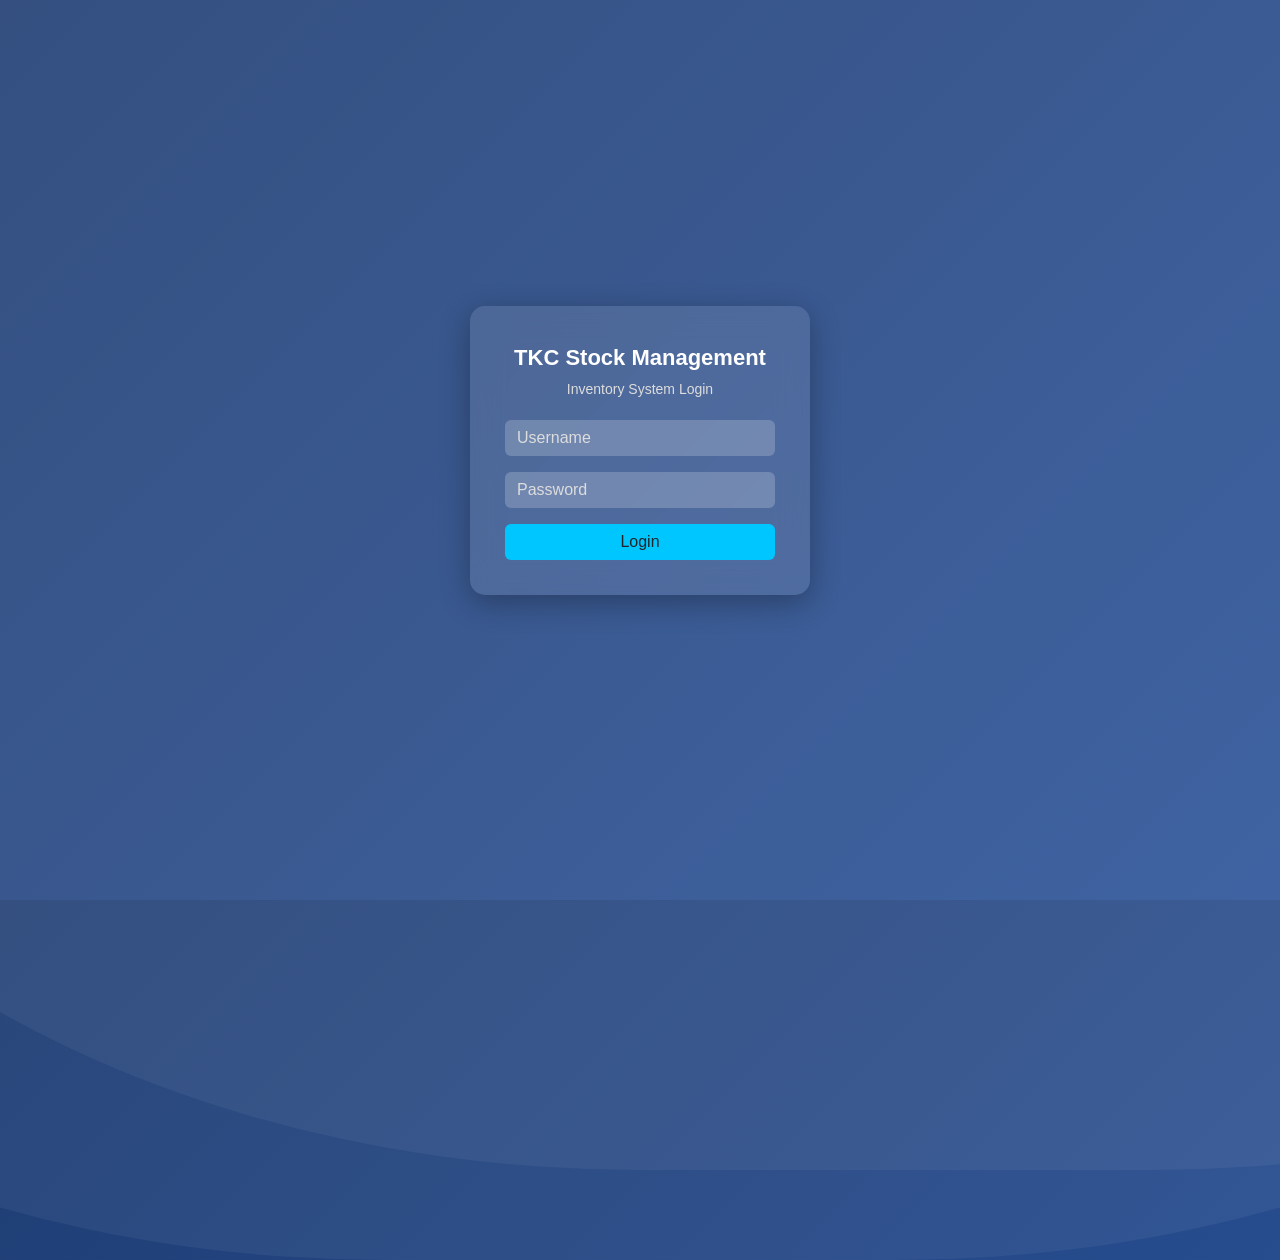
<file: invent/index.html>
<!DOCTYPE html>
<html>
<head>
  <title>TKC Stock Management</title>
  <meta name="viewport" content="width=device-width, initial-scale=1">

  <link href="https://cdn.jsdelivr.net/npm/bootstrap@5.3.0/dist/css/bootstrap.min.css" rel="stylesheet">

  <style>
    body {
      height: 100vh;
      margin: 0;
      font-family: 'Segoe UI', sans-serif;
      background: linear-gradient(135deg, #1e3c72, #2a5298);
      overflow: hidden;
      display: flex;
      align-items: center;
      justify-content: center;
    }

    /* animated background waves */
    .wave {
      position: absolute;
      width: 200%;
      height: 200%;
      background: rgba(255,255,255,0.05);
      border-radius: 40%;
      animation: waveMove 12s infinite linear;
    }

    .wave:nth-child(1) {
      top: -60%;
      left: -50%;
    }

    .wave:nth-child(2) {
      top: -70%;
      left: -30%;
      animation-duration: 18s;
    }

    @keyframes waveMove {
      0% { transform: rotate(0deg); }
      100% { transform: rotate(360deg); }
    }

    /* glass card */
    .login-card {
      position: relative;
      backdrop-filter: blur(15px);
      background: rgba(255,255,255,0.1);
      border-radius: 15px;
      padding: 35px;
      width: 340px;
      color: white;
      box-shadow: 0 8px 30px rgba(0,0,0,0.3);
      z-index: 2;
    }

    .title {
      font-size: 22px;
      font-weight: 600;
      text-align: center;
      margin-bottom: 5px;
    }

    .subtitle {
      font-size: 14px;
      text-align: center;
      margin-bottom: 20px;
      color: #ddd;
    }

    .form-control {
      background: rgba(255,255,255,0.2);
      border: none;
      color: white;
    }

    .form-control::placeholder {
      color: #ddd;
    }

    .form-control:focus {
      background: rgba(255,255,255,0.3);
      box-shadow: none;
      color: white;
    }

    .btn-login {
      background: #00c6ff;
      border: none;
      font-weight: 500;
    }

    .btn-login:hover {
      background: #0096c7;
    }
  </style>
</head>

<body>

<!-- animated waves -->
<div class="wave"></div>
<div class="wave"></div>

<!-- login card -->
<div class="login-card">

  <div class="title">TKC Stock Management</div>
  <div class="subtitle">Inventory System Login</div>

  <input id="username" class="form-control mb-3" placeholder="Username">
  <input id="password" type="password" class="form-control mb-3" placeholder="Password">

  <button class="btn btn-login w-100" onclick="login()">Login</button>

</div>

<script src="app.js"></script>

</body>
</html>
</file>
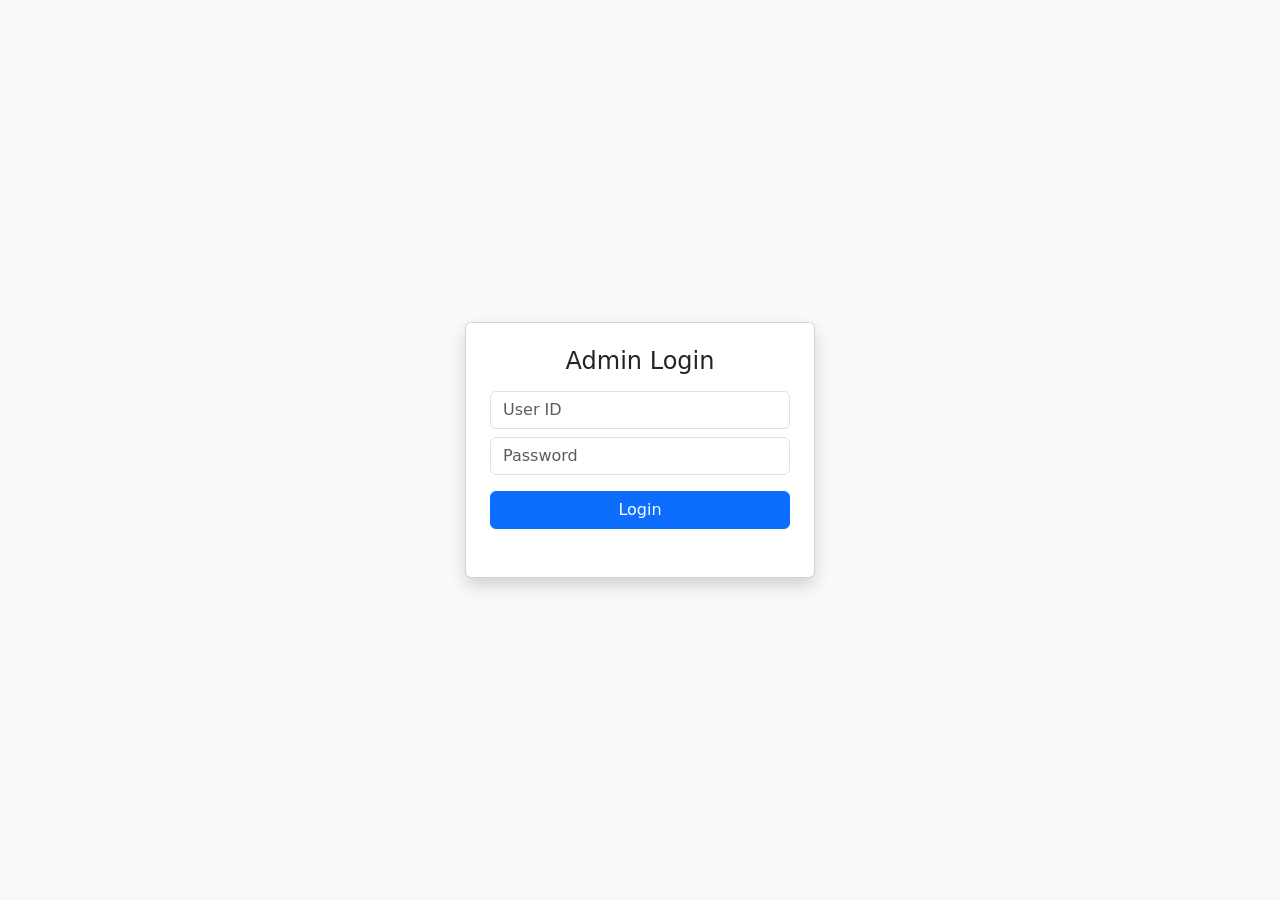
<file: p1/index.html>
<!DOCTYPE html>
<html>
<head>
<title>Admin Login</title>

<link href="https://cdn.jsdelivr.net/npm/bootstrap@5.3.3/dist/css/bootstrap.min.css" rel="stylesheet">

</head>

<body class="bg-light">

<div class="container vh-100 d-flex justify-content-center align-items-center">

<div class="card p-4 shadow" style="width:350px">

<h4 class="text-center mb-3">Admin Login</h4>

<input type="text" id="userId" class="form-control mb-2" placeholder="User ID">

<input type="password" id="password" class="form-control mb-3" placeholder="Password">

<button onclick="login()" class="btn btn-primary w-100">Login</button>

<p id="error" class="text-danger mt-2"></p>

</div>

</div>

<script src="js/auth.js"></script>

</body>
</html>
</file>
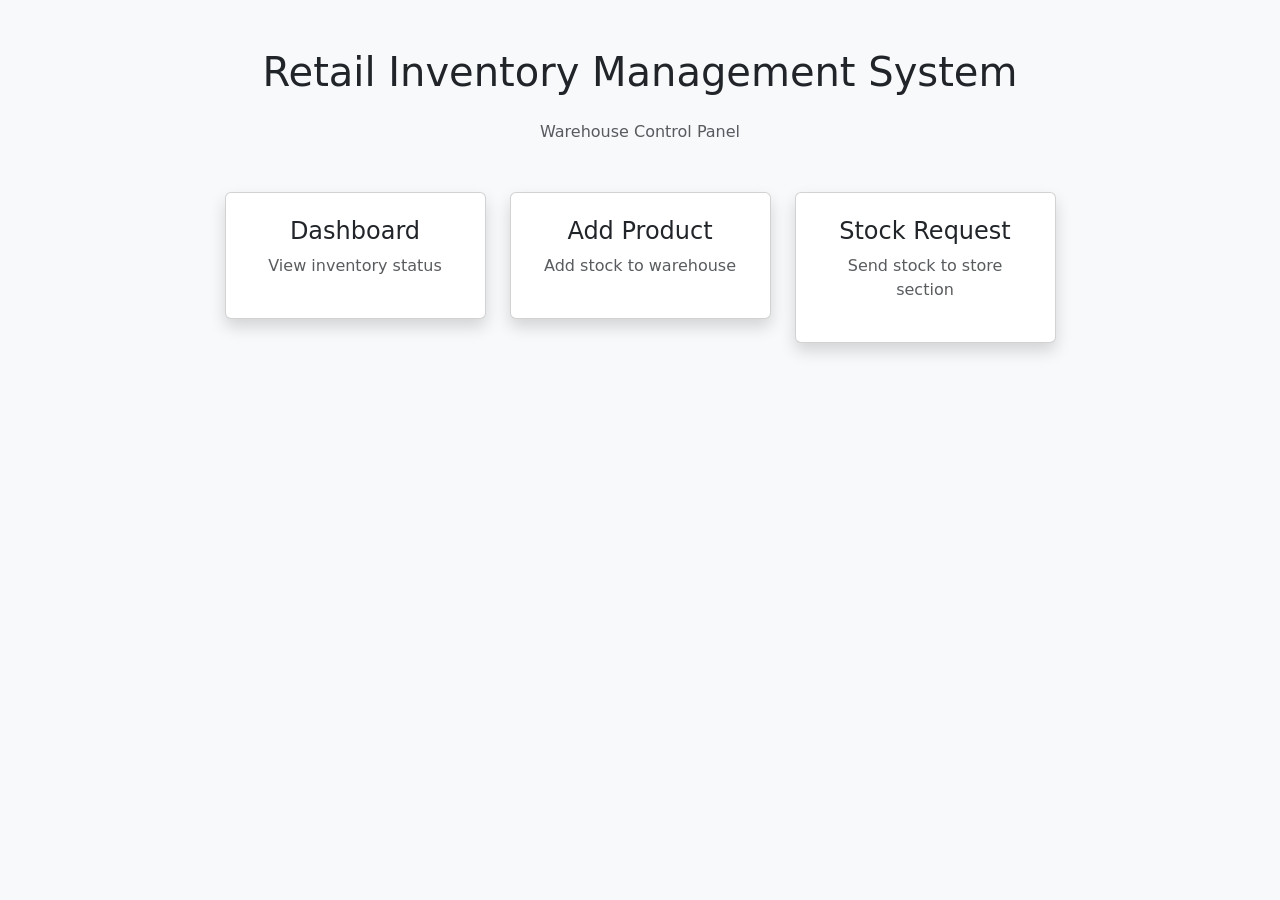
<file: p2/index.html>
<!DOCTYPE html>
<html>

<head>
<title>Retail Inventory System</title>

<link href="https://cdn.jsdelivr.net/npm/bootstrap@5.3.3/dist/css/bootstrap.min.css" rel="stylesheet">

</head>

<body class="bg-light">

<div class="container text-center mt-5">

<h1 class="mb-4">Retail Inventory Management System</h1>

<p class="text-muted mb-5">Warehouse Control Panel</p>

<div class="row justify-content-center g-4">

<div class="col-md-3">
<a href="dashboard.html" class="text-decoration-none">
<div class="card shadow p-4">
<h4>Dashboard</h4>
<p class="text-muted">View inventory status</p>
</div>
</a>
</div>

<div class="col-md-3">
<a href="add-product.html" class="text-decoration-none">
<div class="card shadow p-4">
<h4>Add Product</h4>
<p class="text-muted">Add stock to warehouse</p>
</div>
</a>
</div>

<div class="col-md-3">
<a href="stock-request.html" class="text-decoration-none">
<div class="card shadow p-4">
<h4>Stock Request</h4>
<p class="text-muted">Send stock to store section</p>
</div>
</a>
</div>

</div>

</div>

</body>

</html>
</file>
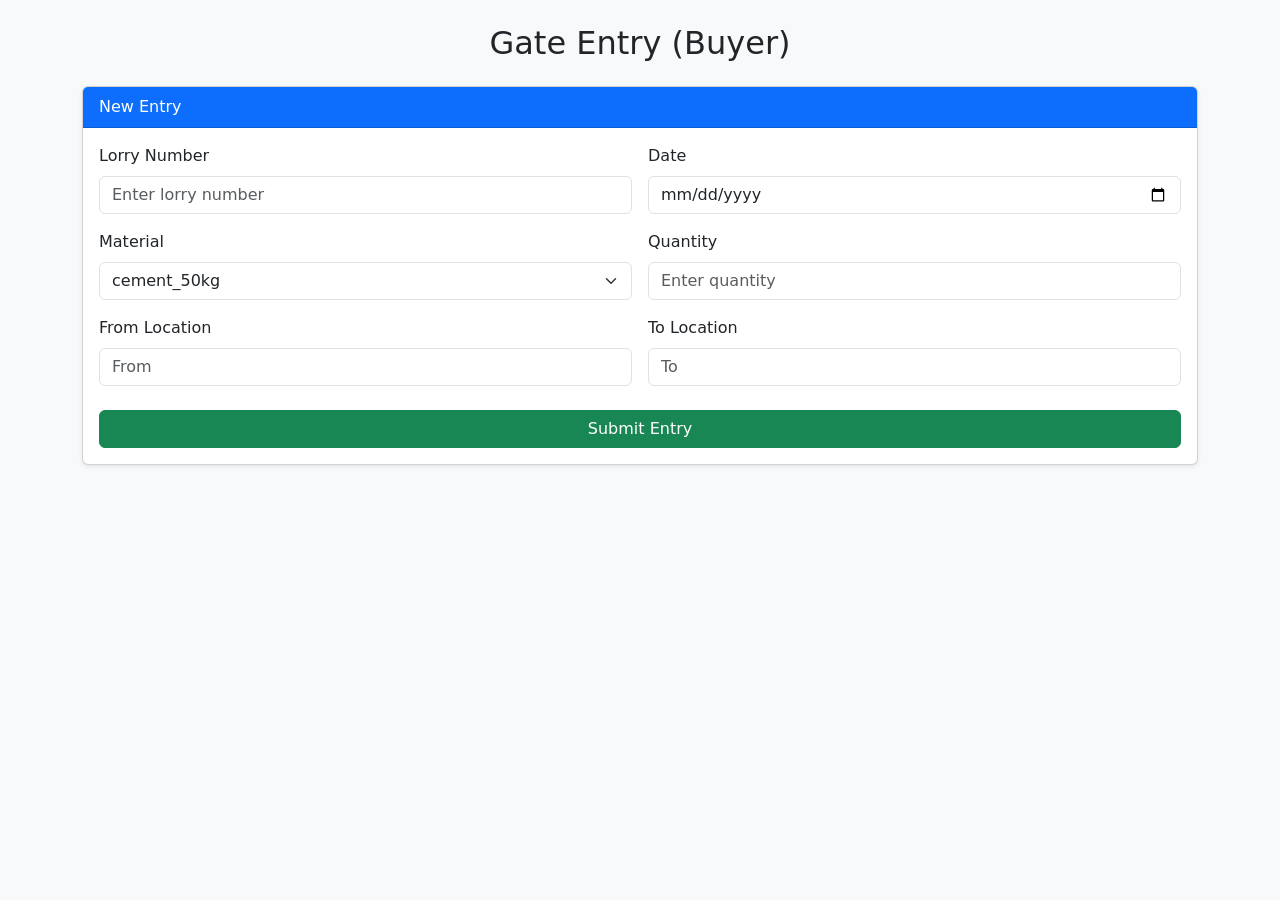
<file: invent/buyer.html>
<!DOCTYPE html>
<html>
<head>
  <title>Buyer</title>
  <link href="https://cdn.jsdelivr.net/npm/bootstrap@5.3.0/dist/css/bootstrap.min.css" rel="stylesheet">
</head>

<body class="bg-light">

<div class="container mt-4">

  <h2 class="text-center mb-4">Gate Entry (Buyer)</h2>

  <!-- Entry Form -->
  <div class="card shadow-sm">
    <div class="card-header bg-primary text-white">
      New Entry
    </div>

    <div class="card-body">

      <div class="row g-3">

        <div class="col-md-6">
          <label class="form-label">Lorry Number</label>
          <input id="lorry" class="form-control" placeholder="Enter lorry number">
        </div>

        <div class="col-md-6">
          <label class="form-label">Date</label>
          <input id="date" type="date" class="form-control">
        </div>

        <div class="col-md-6">
          <label class="form-label">Material</label>
          <select id="material" class="form-select">
            <option>cement_50kg</option>
            <option>cement_25kg</option>
            <option>msand</option>
            <option>jalli</option>
            <option>tmt_bar</option>
          </select>
        </div>

        <div class="col-md-6">
          <label class="form-label">Quantity</label>
          <input id="qty" type="number" class="form-control" placeholder="Enter quantity">
        </div>

        <div class="col-md-6">
          <label class="form-label">From Location</label>
          <input id="from" class="form-control" placeholder="From">
        </div>

        <div class="col-md-6">
          <label class="form-label">To Location</label>
          <input id="to" class="form-control" placeholder="To">
        </div>

      </div>

      <div class="mt-4">
        <button class="btn btn-success w-100" onclick="submitEntry()">
          Submit Entry
        </button>
      </div>

    </div>
  </div>

</div>

<script src="app.js"></script>

</body>
</html>
</file>
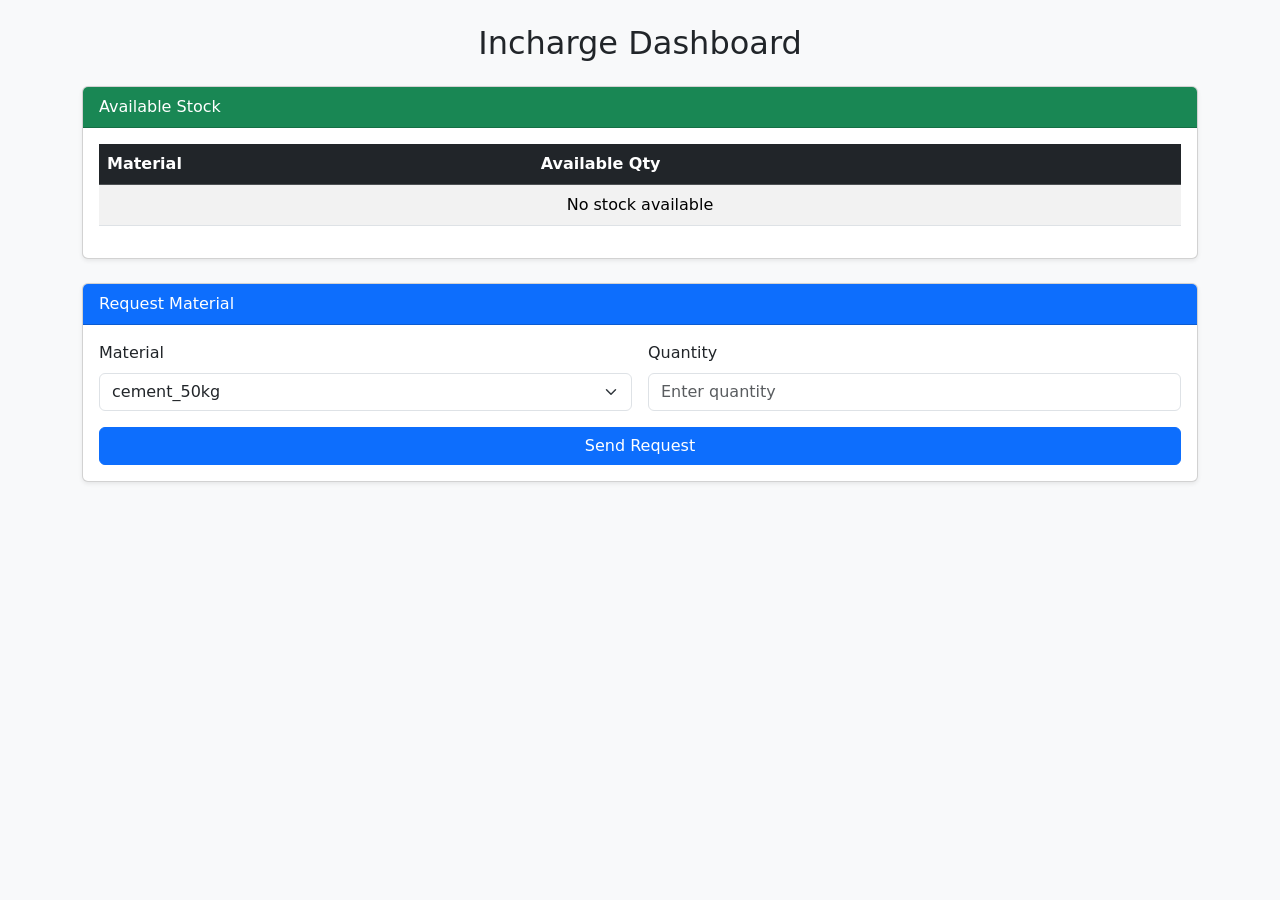
<file: invent/incharge.html>
<!DOCTYPE html>
<html>
<head>
  <title>Incharge</title>
  <link href="https://cdn.jsdelivr.net/npm/bootstrap@5.3.0/dist/css/bootstrap.min.css" rel="stylesheet">
</head>

<body class="bg-light">

<div class="container mt-4">

  <h2 class="text-center mb-4">Incharge Dashboard</h2>

  <!-- Available Stock -->
  <div class="card mb-4 shadow-sm">
    <div class="card-header bg-success text-white">
      Available Stock
    </div>
    <div class="card-body">
      <table class="table table-striped">
        <thead class="table-dark">
          <tr>
            <th>Material</th>
            <th>Available Qty</th>
          </tr>
        </thead>
        <tbody id="stock"></tbody>
      </table>
    </div>
  </div>

  <!-- Request Material -->
  <div class="card shadow-sm">
    <div class="card-header bg-primary text-white">
      Request Material
    </div>
    <div class="card-body">

      <div class="row g-3">
        <div class="col-md-6">
          <label class="form-label">Material</label>
          <select id="material" class="form-select">
            <option>cement_50kg</option>
            <option>cement_25kg</option>
            <option>msand</option>
            <option>jalli</option>
            <option>tmt_bar</option>
          </select>
        </div>

        <div class="col-md-6">
          <label class="form-label">Quantity</label>
          <input id="qty" type="number" class="form-control" placeholder="Enter quantity">
        </div>
      </div>

      <div class="mt-3">
        <button class="btn btn-primary w-100" onclick="requestMaterial()">
          Send Request
        </button>
      </div>

    </div>
  </div>

</div>

<script src="app.js"></script>
<script>loadIncharge()</script>

</body>
</html>
</file>
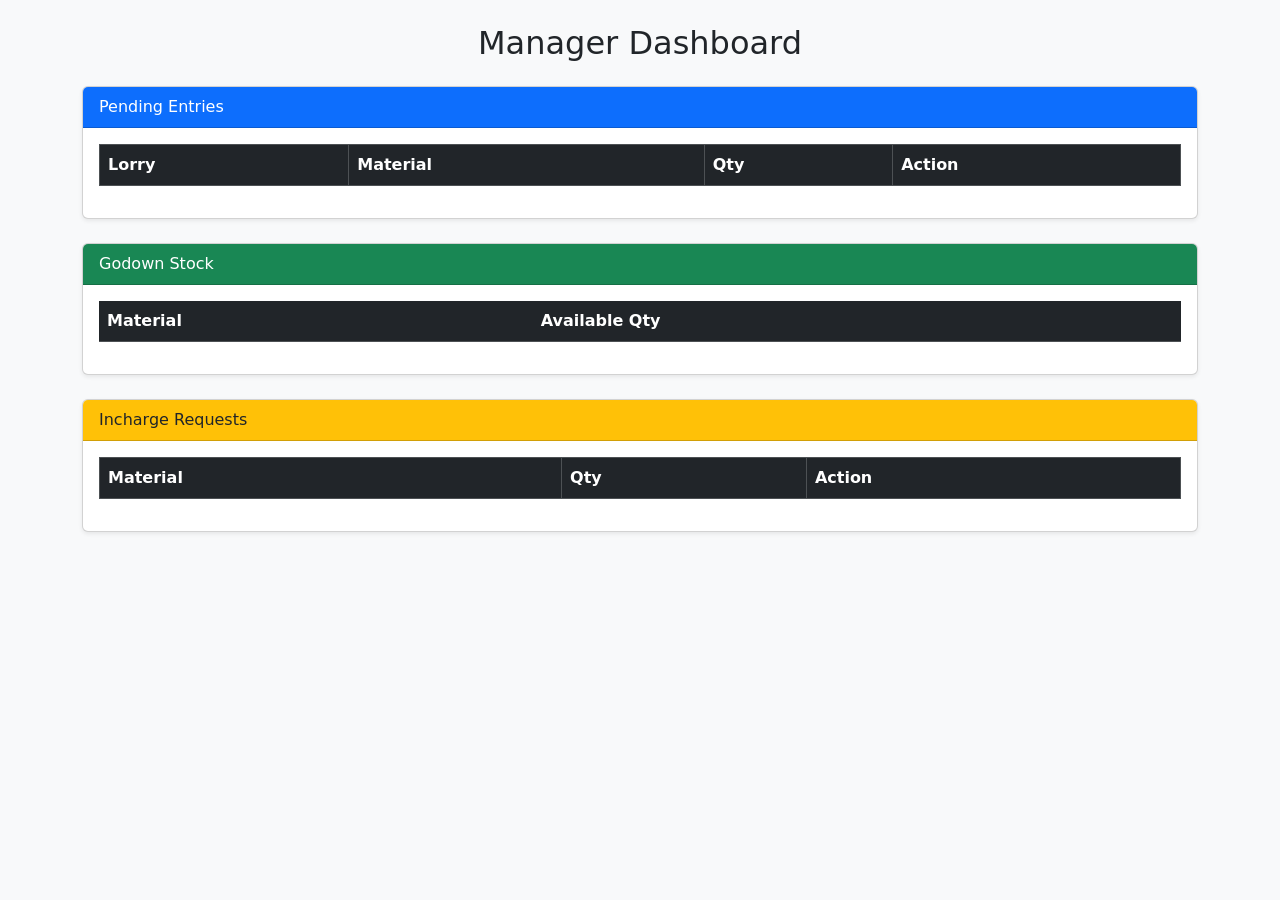
<file: invent/manager.html>
<!DOCTYPE html>
<html>
<head>
  <title>Manager</title>
  <link href="https://cdn.jsdelivr.net/npm/bootstrap@5.3.0/dist/css/bootstrap.min.css" rel="stylesheet">
</head>

<body class="bg-light">

<div class="container mt-4">

  <h2 class="mb-4 text-center">Manager Dashboard</h2>

  <!-- Pending Entries -->
  <div class="card mb-4 shadow-sm">
    <div class="card-header bg-primary text-white">
      Pending Entries
    </div>
    <div class="card-body">
      <table class="table table-bordered table-hover">
        <thead class="table-dark">
          <tr>
            <th>Lorry</th>
            <th>Material</th>
            <th>Qty</th>
            <th>Action</th>
          </tr>
        </thead>
        <tbody id="entries"></tbody>
      </table>
    </div>
  </div>

  <!-- Stock -->
  <div class="card mb-4 shadow-sm">
    <div class="card-header bg-success text-white">
      Godown Stock
    </div>
    <div class="card-body">
      <table class="table table-striped">
        <thead class="table-dark">
          <tr>
            <th>Material</th>
            <th>Available Qty</th>
          </tr>
        </thead>
        <tbody id="stock"></tbody>
      </table>
    </div>
  </div>

  <!-- Requests -->
  <div class="card mb-4 shadow-sm">
    <div class="card-header bg-warning text-dark">
      Incharge Requests
    </div>
    <div class="card-body">
      <table class="table table-bordered">
        <thead class="table-dark">
          <tr>
            <th>Material</th>
            <th>Qty</th>
            <th>Action</th>
          </tr>
        </thead>
        <tbody id="requests"></tbody>
      </table>
    </div>
  </div>

</div>

<script src="app.js"></script>
<script>loadManager()</script>

</body>
</html>
</file>
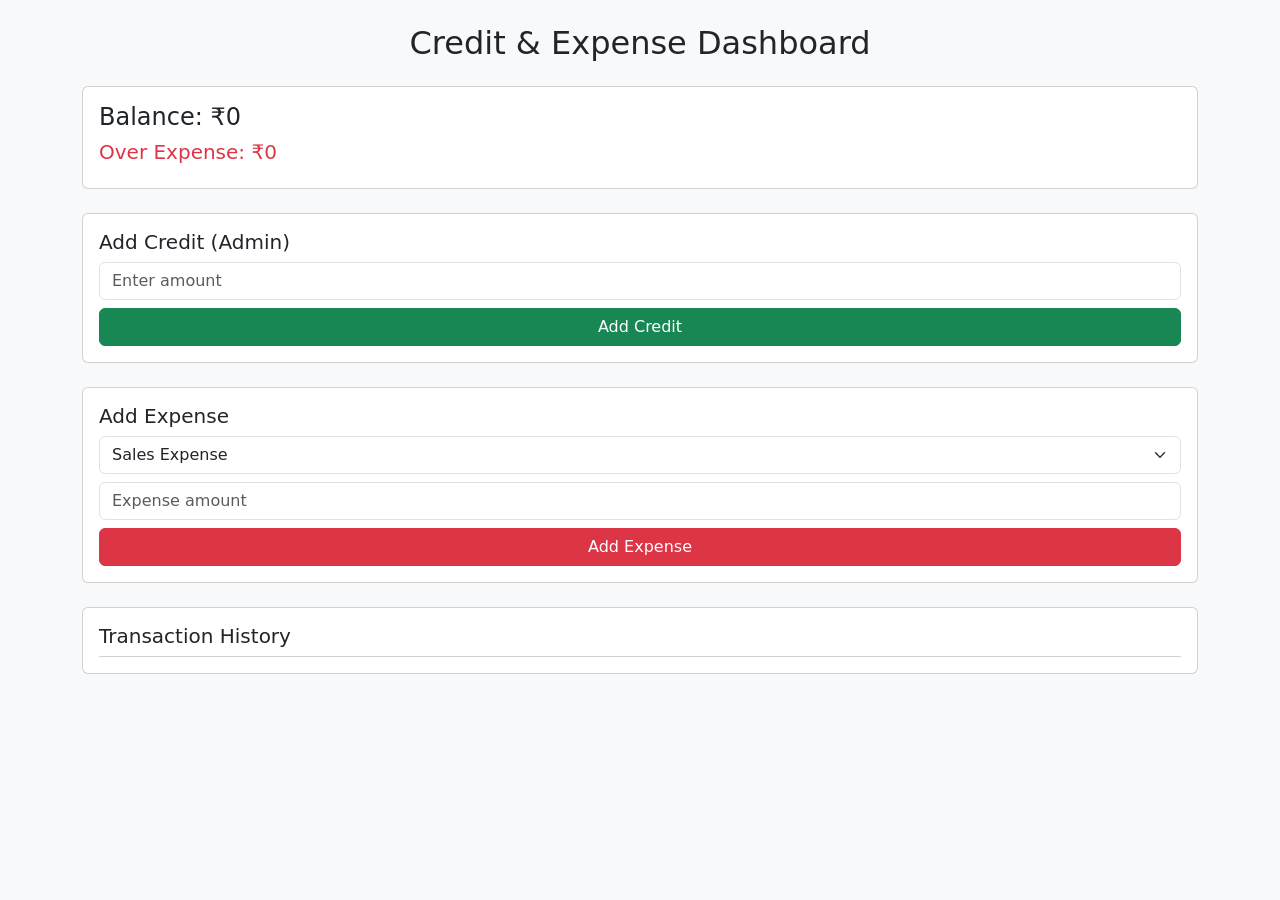
<file: p1/dashboard.html>
<!DOCTYPE html>
<html>
<head>

<title>Credit Dashboard</title>

<link href="https://cdn.jsdelivr.net/npm/bootstrap@5.3.3/dist/css/bootstrap.min.css" rel="stylesheet">

</head>

<body class="bg-light">

<div class="container mt-4">

<h2 class="text-center mb-4">Credit & Expense Dashboard</h2>

<!-- Balance -->

<div class="card p-3 mb-4">

<h4>
Balance: ₹<span id="balance">0</span>
</h4>

<h5 class="text-danger">
Over Expense: ₹<span id="overExpense">0</span>
</h5>

</div>

<!-- Add Credit -->

<div class="card p-3 mb-4">

<h5>Add Credit (Admin)</h5>

<input type="number" id="creditAmount" class="form-control mb-2" placeholder="Enter amount">

<button onclick="addCredit()" class="btn btn-success">Add Credit</button>

</div>

<!-- Expense -->

<div class="card p-3 mb-4">

<h5>Add Expense</h5>

<select id="category" class="form-select mb-2" onchange="checkOther()">

<option>Sales Expense</option>
<option>Canteen Expense</option>
<option>Stationary Expense</option>
<option>Electrical Expense</option>
<option>Building Expense</option>
<option>Other</option>

</select>

<input type="text" id="otherReason" class="form-control mb-2 d-none" placeholder="Enter reason">

<input type="number" id="expenseAmount" class="form-control mb-2" placeholder="Expense amount">

<button onclick="addExpense()" class="btn btn-danger">Add Expense</button>

</div>

<!-- Transaction -->

<div class="card p-3">

<h5>Transaction History</h5>

<ul id="transactions" class="list-group"></ul>

</div>

</div>

<script src="js/database.js"></script>
<script src="js/dashboard.js"></script>

</body>
</html>
</file>
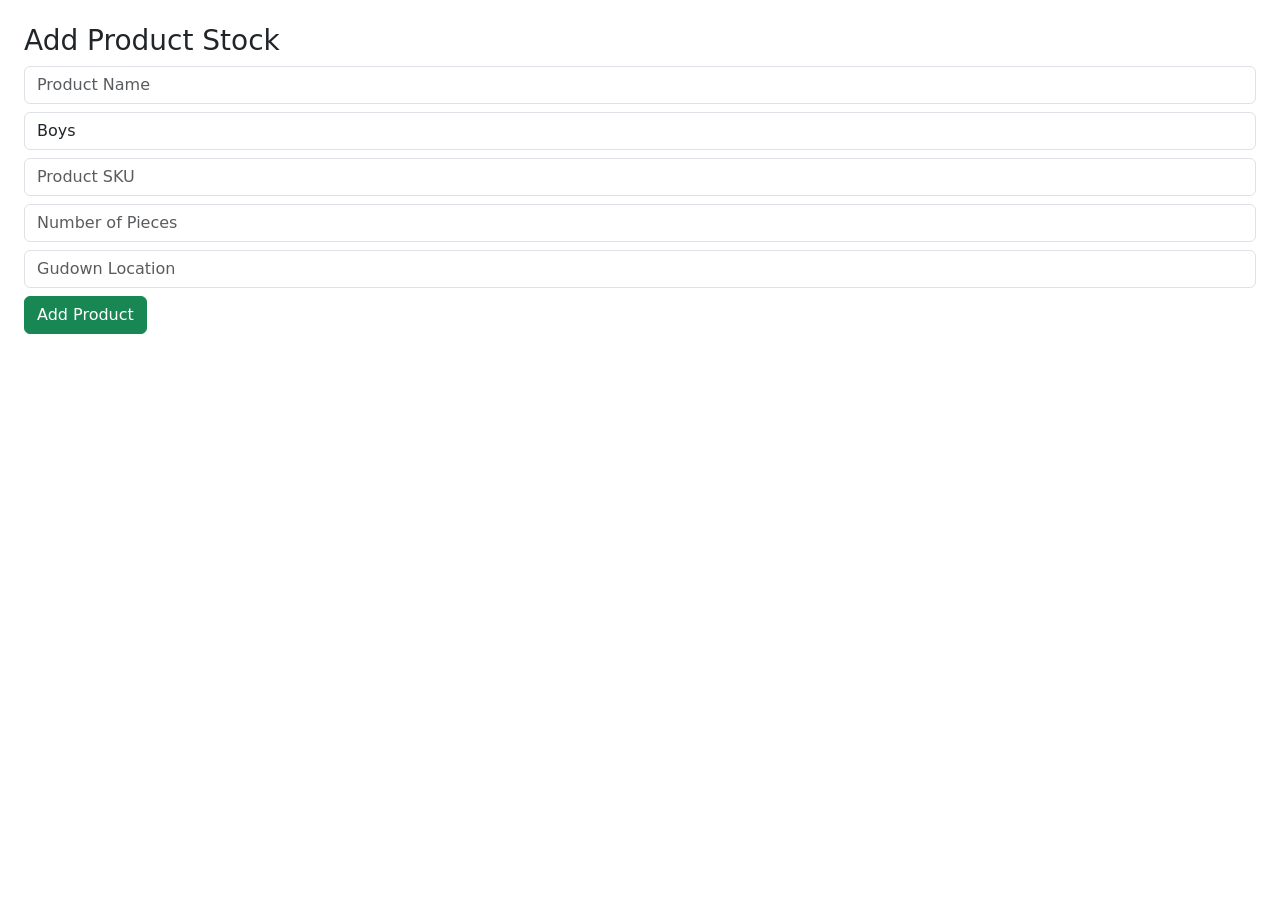
<file: p2/add-product.html>
<!DOCTYPE html>
<html>

<head>

<title>Add Product</title>

<link href="https://cdn.jsdelivr.net/npm/bootstrap@5.3.3/dist/css/bootstrap.min.css" rel="stylesheet">

</head>

<body class="p-4">

<h3>Add Product Stock</h3>

<input id="name" class="form-control mb-2" placeholder="Product Name">

<select id="category" class="form-control mb-2">

<option>Boys</option>
<option>Girls</option>
<option>Mens</option>
<option>Womens</option>
<option>Kids</option>

</select>

<input id="sku" class="form-control mb-2" placeholder="Product SKU">

<input id="pieces" type="number" class="form-control mb-2" placeholder="Number of Pieces">

<input id="location" class="form-control mb-2" placeholder="Gudown Location">

<button class="btn btn-success" onclick="addProduct()">Add Product</button>

<script src="js/database.js"></script>
<script src="js/addProduct.js"></script>

</body>

</html>
</file>
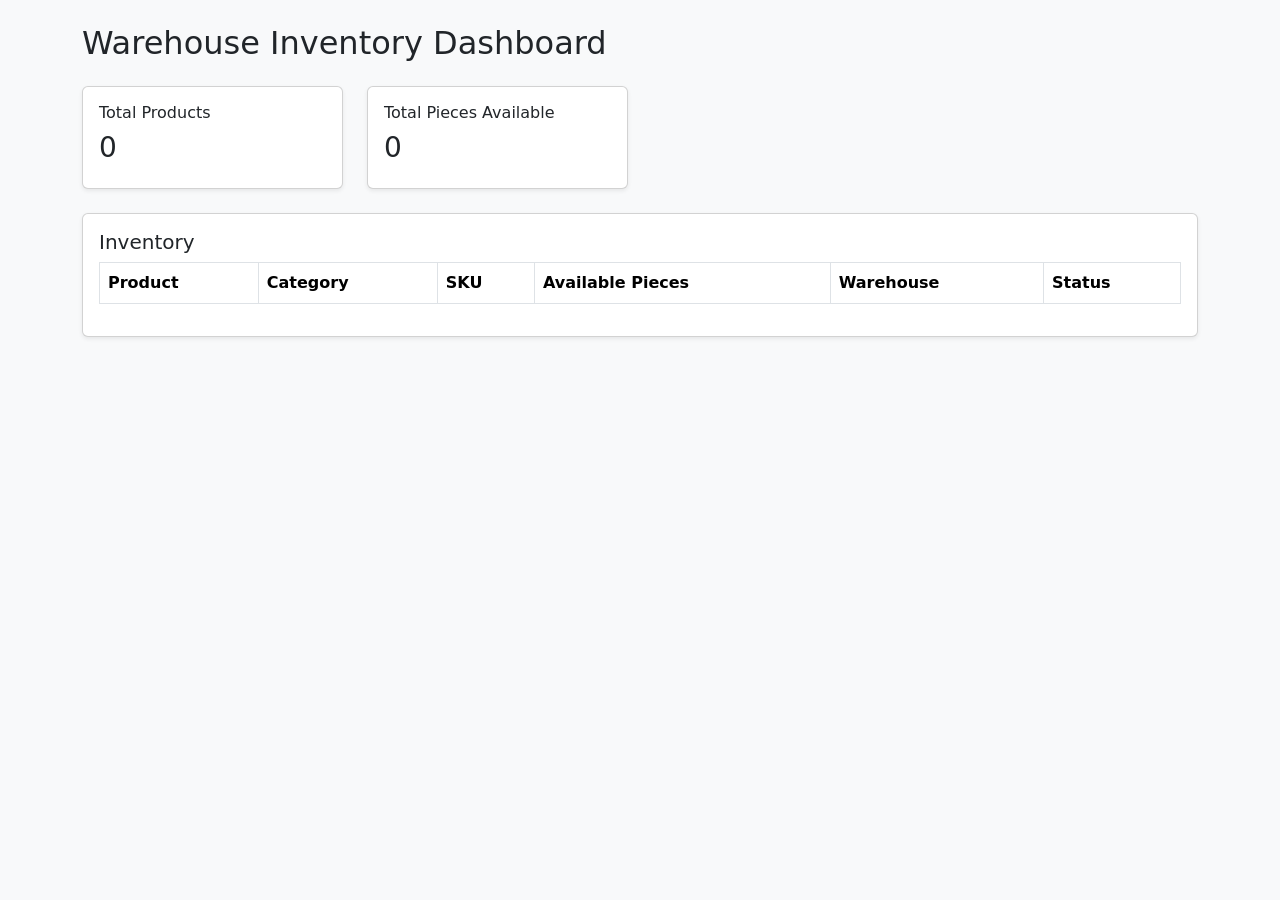
<file: p2/dashboard.html>
<!DOCTYPE html>
<html>

<head>
<title>Inventory Dashboard</title>

<link href="https://cdn.jsdelivr.net/npm/bootstrap@5.3.3/dist/css/bootstrap.min.css" rel="stylesheet">

</head>

<body class="bg-light p-4">

<div class="container">

<h2 class="mb-4">Warehouse Inventory Dashboard</h2>

<div class="row mb-4">

<div class="col-md-3">
<div class="card p-3 shadow-sm">
<h6>Total Products</h6>
<h3 id="totalProducts">0</h3>
</div>
</div>

<div class="col-md-3">
<div class="card p-3 shadow-sm">
<h6>Total Pieces Available</h6>
<h3 id="totalPieces">0</h3>
</div>
</div>

</div>


<!-- Inventory Table -->

<div class="card p-3 mb-4 shadow-sm">

<h5>Inventory</h5>

<table class="table table-bordered">

<thead>

<tr>
<th>Product</th>
<th>Category</th>
<th>SKU</th>
<th>Available Pieces</th>
<th>Warehouse</th>
<th>Status</th>
</tr>

</thead>

<tbody id="inventoryTable"></tbody>

</table>

</div>


<!-- Went For Sales -->


</div>

<script src="js/database.js"></script>
<script src="js/dashboard.js"></script>

</body>

</html>
</file>
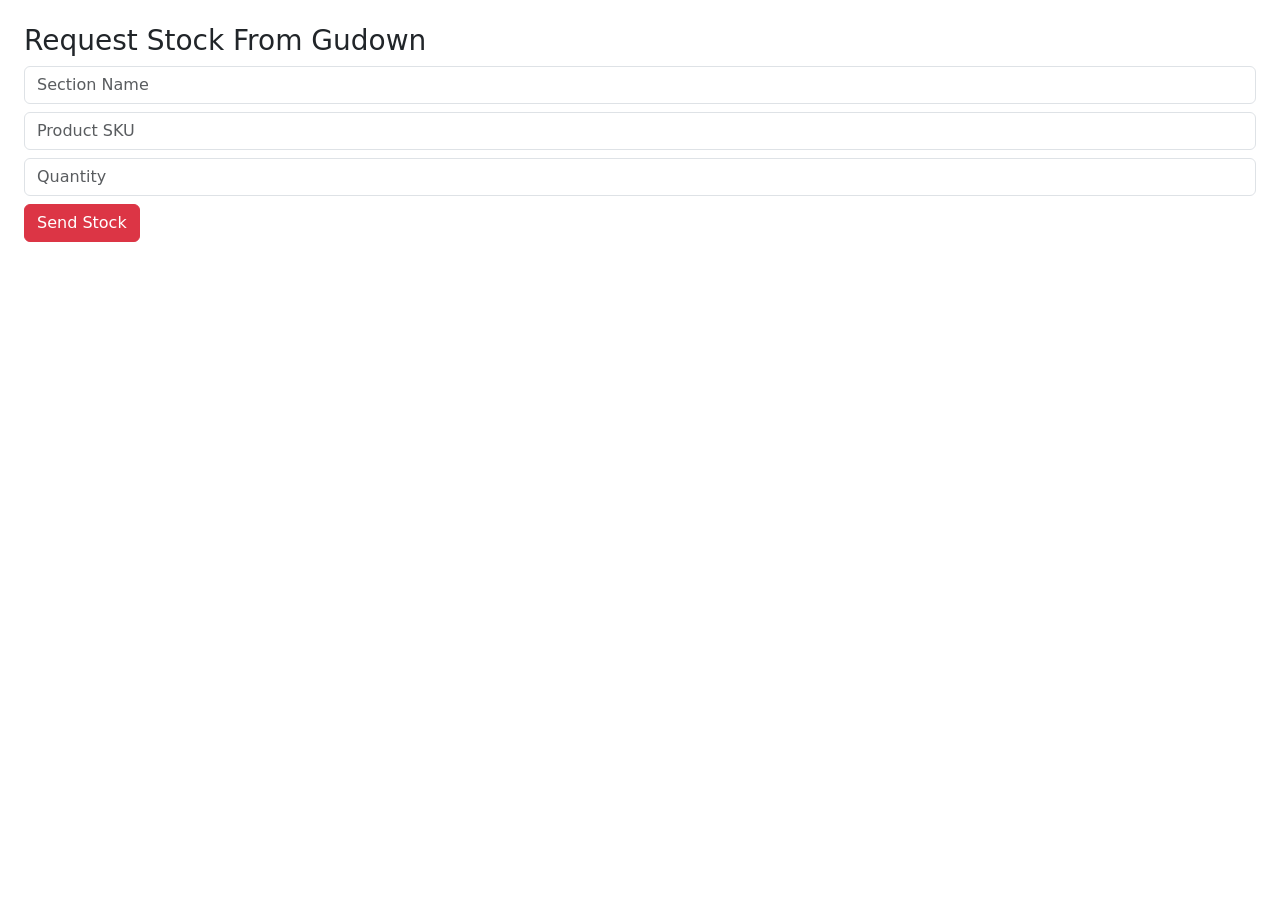
<file: p2/stock-request.html>
<!DOCTYPE html>
<html>

<head>

<title>Stock Request</title>

<link href="https://cdn.jsdelivr.net/npm/bootstrap@5.3.3/dist/css/bootstrap.min.css" rel="stylesheet">

</head>

<body class="p-4">

<h3>Request Stock From Gudown</h3>

<input id="section" class="form-control mb-2" placeholder="Section Name">

<input id="sku" class="form-control mb-2" placeholder="Product SKU">

<input id="qty" type="number" class="form-control mb-2" placeholder="Quantity">

<button class="btn btn-danger" onclick="requestStock()">Send Stock</button>

<script src="js/database.js"></script>
<script src="js/stockRequest.js"></script>

</body>

</html>
</file>
